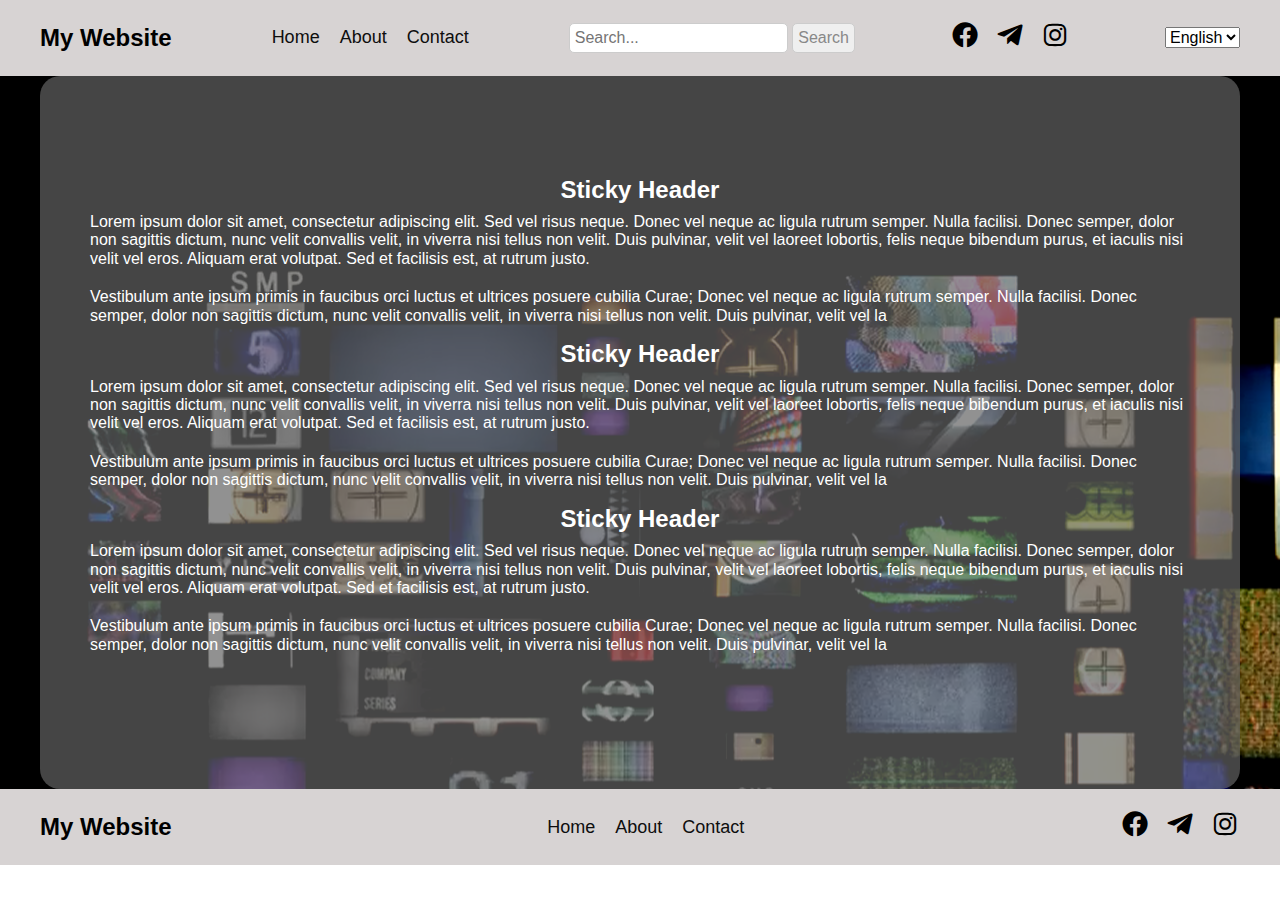
<file: index.html>
<!DOCTYPE html>
<html lang="en">
<head>
    <meta charset="UTF-8">
    <meta name="viewport" content="width=device-width, initial-scale=1.0">
    <title>Sticky footer darsi</title>

    <!-- CSS -->
    <link rel="stylesheet" href="/css/normalize.css">
    <link rel="stylesheet" href="/css/sticky.css">

    <!-- Boxicon link -->
    <link href='https://unpkg.com/boxicons@2.1.4/css/boxicons.min.css' rel='stylesheet'>
</head>
<body>
    <header class="site-header">
        <div class="container header-container">
            <h1 class="logo-text">My Website</h1>
            <nav class="site-nav">
                <ul>
                    <li><a class="sitenav-link" href="#">Home</a></li>
                    <li><a class="sitenav-link" href="#">About</a></li>
                    <li><a class="sitenav-link" href="#">Contact</a></li>
                </ul>
            </nav>
            <div class="search-bar">
                <input class="form" type="text" placeholder="Search...">
                <button class="form" type="submit">Search</button>
            </div>
            <div class="social-media">
                <a href="#"><i class='bx bxl-facebook-circle'></i></a>
                <a href="#"><i class='bx bxl-telegram' ></i></a>
                <a href="#"><i class='bx bxl-instagram' ></i></a>
            </div>
            <div class="language-switcher">
                <select>
                    <option class="switcher-option" value="en">English</option>
                </select>
        </div>  
        </div>  
        </header>


    <main class="main-body">
        <div class="container main-container">
            <h2>Sticky Header</h2>
            <p>Lorem ipsum dolor sit amet, consectetur adipiscing elit. Sed vel risus neque. Donec vel neque ac ligula rutrum semper. Nulla facilisi. Donec semper, dolor non sagittis dictum, nunc velit convallis velit, in viverra nisi tellus non velit. Duis pulvinar, velit vel laoreet lobortis, felis neque bibendum purus, et iaculis nisi velit vel eros. Aliquam erat volutpat. Sed et facilisis est, at rutrum justo.</p>
            <p>Vestibulum ante ipsum primis in faucibus orci luctus et ultrices posuere cubilia Curae; Donec vel neque ac ligula rutrum semper. Nulla facilisi. Donec semper, dolor non sagittis dictum, nunc velit convallis velit, in viverra nisi tellus non velit. Duis pulvinar, velit vel la
            
            <h2>Sticky Header</h2>
            <p>Lorem ipsum dolor sit amet, consectetur adipiscing elit. Sed vel risus neque. Donec vel neque ac ligula rutrum semper. Nulla facilisi. Donec semper, dolor non sagittis dictum, nunc velit convallis velit, in viverra nisi tellus non velit. Duis pulvinar, velit vel laoreet lobortis, felis neque bibendum purus, et iaculis nisi velit vel eros. Aliquam erat volutpat. Sed et facilisis est, at rutrum justo.</p>
            <p>Vestibulum ante ipsum primis in faucibus orci luctus et ultrices posuere cubilia Curae; Donec vel neque ac ligula rutrum semper. Nulla facilisi. Donec semper, dolor non sagittis dictum, nunc velit convallis velit, in viverra nisi tellus non velit. Duis pulvinar, velit vel la
        
            <h2>Sticky Header</h2>
            <p>Lorem ipsum dolor sit amet, consectetur adipiscing elit. Sed vel risus neque. Donec vel neque ac ligula rutrum semper. Nulla facilisi. Donec semper, dolor non sagittis dictum, nunc velit convallis velit, in viverra nisi tellus non velit. Duis pulvinar, velit vel laoreet lobortis, felis neque bibendum purus, et iaculis nisi velit vel eros. Aliquam erat volutpat. Sed et facilisis est, at rutrum justo.</p>
            <p>Vestibulum ante ipsum primis in faucibus orci luctus et ultrices posuere cubilia Curae; Donec vel neque ac ligula rutrum semper. Nulla facilisi. Donec semper, dolor non sagittis dictum, nunc velit convallis velit, in viverra nisi tellus non velit. Duis pulvinar, velit vel la
                
        </div>
    </main>
    <footer>
            <div class="container header-container">
                <h1 class="logo-text">My Website</h1>
                <nav class="site-nav">
                    <ul>
                        <li><a class="sitenav-link" href="#">Home</a></li>
                        <li><a class="sitenav-link" href="#">About</a></li>
                        <li><a class="sitenav-link" href="#">Contact</a></li>
                    </ul>
                </nav>
                <div class="social-media">
                    <a href="#"><i class='bx bxl-facebook-circle'></i></a>
                    <a href="#"><i class='bx bxl-telegram' ></i></a>
                    <a href="#"><i class='bx bxl-instagram' ></i></a>
                </div>  
            </div> 
    </footer>
</html>
</file>
<file: css/sticky.css>
*{
    margin: 0;
    padding: 0;
    box-sizing: border-box;
    font-family: Arial, sans-serif;
    text-decoration: none;
    list-style: none;
}
.container{
    width: 100%;
    max-width: 1200px;
    padding-left: 50px;
    padding-right: 50px;
    margin-right: auto;
    margin-left: auto;
}
.site-header{
    background-color: #d7d3d3;
}
.header-container{
    padding-top: 20px;
    padding-bottom: 20px;
    padding-left: 0;
    padding-right: 0;
    display: flex;
    justify-content: space-between;
    align-items: center;
}
.logo-text{
    font-size: 24px;
    margin: 0;
}
.site-nav ul{
    display: flex;
    justify-content: space-between;
    align-items: center;
    gap: 10px;
    padding: 0;
}
.sitenav-link{
    color: #0e0e0e;
    font-size: 18px;
    padding: 5px;
    gap: 50px;
    transition: .3s ease color,
    .3s ease background-color,
    .3s ease opacity;
    margin: 0;
}
.sitenav-link:hover{
    color: #636363;
    font-size: 18.1px;
    opacity: 0.8;
}
.sitenav-link:active{
    opacity: .6;
}
.form, option{
    padding: 5px;
    border: 1px solid #ccc;
    border-radius: 5px;
    color: #888;
}
.input-text:hover{
    padding: 6px;
    border: 1px solid #aaa;
}
.input-text:active{
    border: none;
}
.social-media{
    color: #000;
    display: flex;
    font-size: 30px;
    gap: 15px;
    align-items: center;
    justify-content: space-between;
}

.social-media a{
    color: #000;
    text-decoration: none;
}
.social-media a:hover{
    color: #636363;
    opacity: .8;
}
.social-media a:active{
    opacity:.6;
}


/* Main */
.main-body{
    width: 100%;
    background-image: url(/img/Screenshot\ \(2\).png);
}
.main-container{
    padding-top: 100px;
    padding-bottom: 120px;
    background-color:rgba(99, 99, 99, 0.7);
    border-radius: 20px;
}
/* #myVideo {
    position: fixed;
    min-width: 100%; 
    min-height: 100%;
}   */
h2{
    font-size: 24px;
    color: #fff;
    text-align: center;
    margin-top: 0;
    margin-bottom: 10px;
}
p:not(:nth-child(3n)){
    margin-top: 0;
    margin-bottom: 20px;
}
p:nth-child(3n){
    margin-top: 0;
    margin-bottom: 15px;
}
p{
    color: #fff;
}
/* Footer */
footer{
    background-color: #d7d3d3;
}
/* media queries */
@media only screen and (max-width: 768px) {
    .container{
        width: 100%;
        max-width: 640px;
        padding-left: 50px;
        padding-right: 50px;
        margin-right: auto;
        margin-left: auto;
    }
    .search-bar{
        display: none;
    }
    .language-switcher{
        display: none;
    }
    .sitenav-link{
        font-size: 14px;
    }
    .logo-text{
        font-size: 16px;
    }
    .social-media{
        font-size: 18px;
    }
    .main-container{
        padding-top: 50px;
        padding-bottom: 50px;
        background-color:rgba(99, 99, 99, 0.7);
        border-radius: 15px;
    }
    h2{
        font-size: 18px;
    }
    p{
        font-size: 14px;
    }
}
</file>
